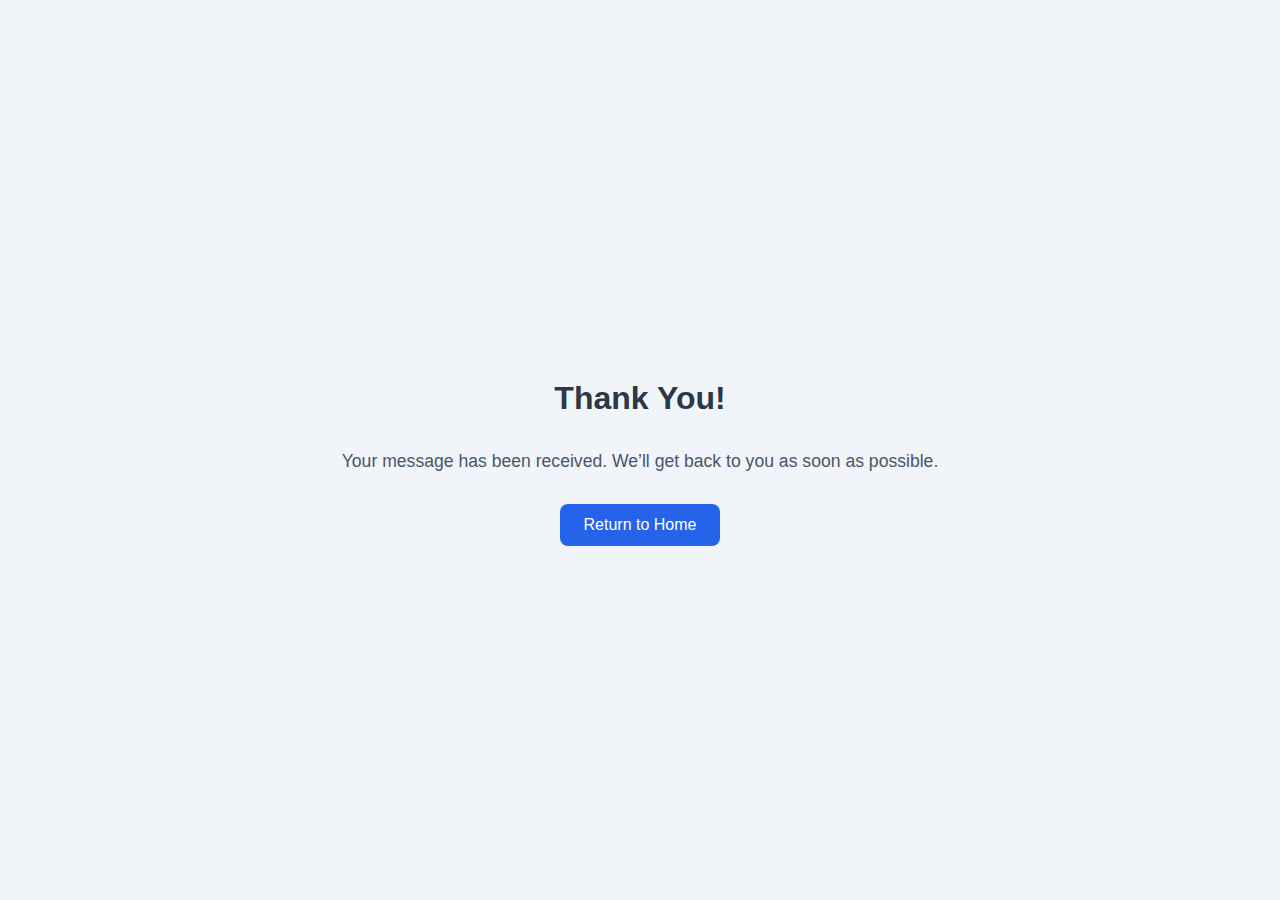
<file: thankyou.html>
<!DOCTYPE html>
<html lang="en">
<head>
  <meta charset="UTF-8" />
  <meta name="viewport" content="width=device-width, initial-scale=1.0"/>
  <title>Thank You - Mvala's Car Market</title>
  <style>
    body {
      margin: 0;
      padding: 0;
      font-family: Arial, sans-serif;
      background-color: #f1f5f9;
      display: flex;
      flex-direction: column;
      min-height: 100vh;
    }

    nav {
      background-color: #2d3748;
      color: white;
      height: 68px;
      padding: 0 1.5rem;
      display: flex;
      justify-content: space-between;
      align-items: center;
      box-shadow: 0 2px 4px rgba(0, 0, 0, 0.1);
    }

    .logo {
      display: flex;
      align-items: center;
      gap: 0.75rem;
    }

    .logo img {
      height: 35px;
      width: 35px;
      object-fit: contain;
    }

    .logo h1 {
      margin: 0;
      font-size: 1.5rem;
      font-weight: bold;
    }

    .message-container {
      flex: 1;
      display: flex;
      flex-direction: column;
      align-items: center;
      justify-content: center;
      text-align: center;
      padding: 2rem;
    }

    .message-container h2 {
      color: #2d3748;
      font-size: 2rem;
      margin-bottom: 1rem;
    }

    .message-container p {
      font-size: 1.1rem;
      color: #4a5568;
      margin-bottom: 2rem;
    }

    .message-container a {
      background-color: #2563eb;
      color: white;
      padding: 0.75rem 1.5rem;
      text-decoration: none;
      border-radius: 0.5rem;
      font-size: 1rem;
    }

    .message-container a:hover {
      background-color: #1e40af;
    }

    footer {
      background-color: #2d3748;
      color: white;
      text-align: center;
      padding: 2rem 1rem;
      font-size: 0.95rem;
    }

    footer a {
      color: #63b3ed;
      text-decoration: none;
    }

    footer a:hover {
      text-decoration: underline;
    }

    .footer-section {
      margin: 0.5rem 0;
    }
  </style>
</head>
<body>

 

  <div class="message-container">
    <h2>Thank You!</h2>
    <p>Your message has been received. We’ll get back to you as soon as possible.</p>
    <a href="index.html">Return to Home</a>
  </div>

 
</body>
</html>
</file>
